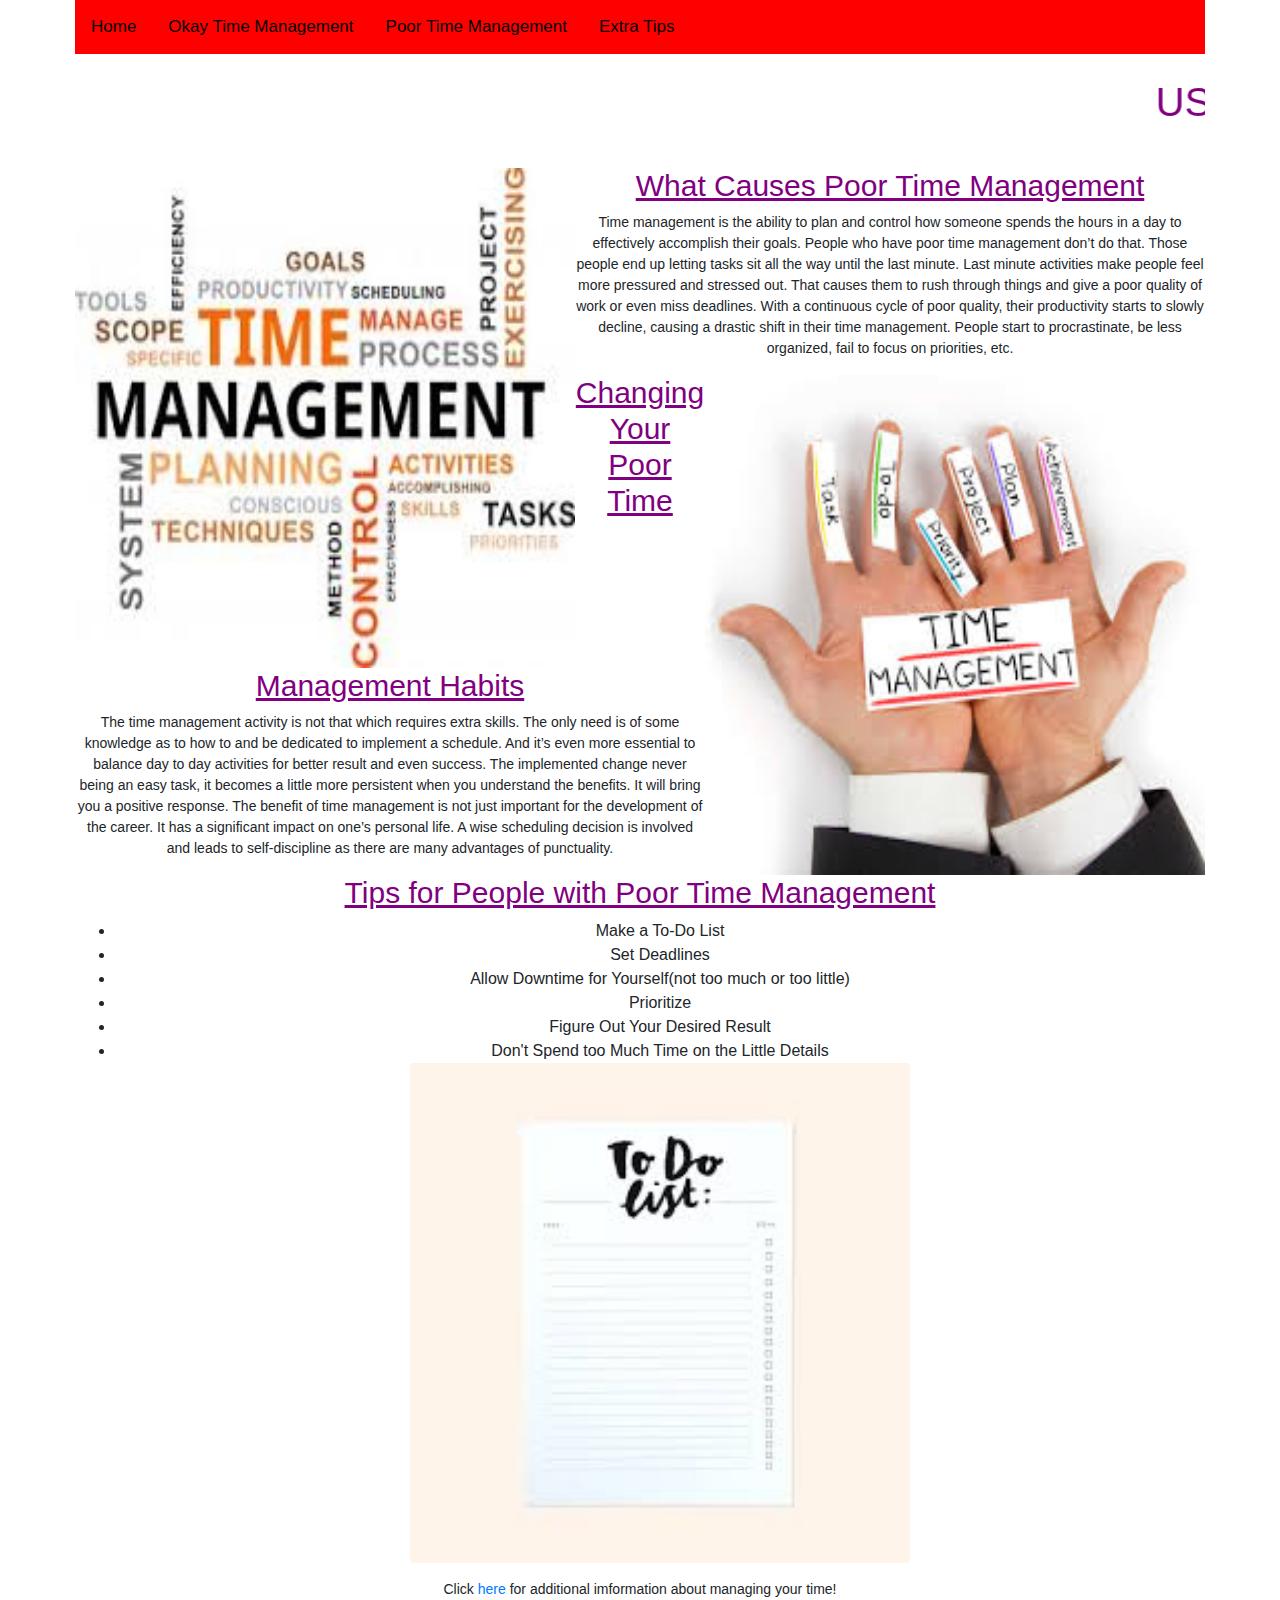
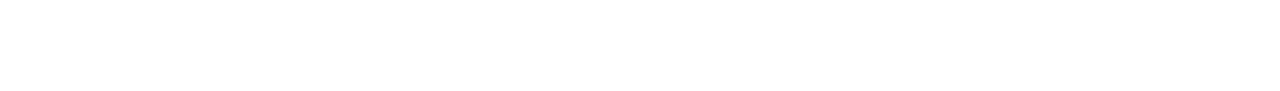
<file: poortm.html>
<!DOCTYPE html>
<html>
<head>

    <title>Dynamic Developers </title>

<link rel="stylesheet" href="https://stackpath.bootstrapcdn.com/bootstrap/4.3.1/css/bootstrap.min.css" integrity="sha384-ggOyR0iXCbMQv3Xipma34MD+dH/1fQ784/j6cY/iJTQUOhcWr7x9JvoRxT2MZw1T" crossorigin="anonymous">
<link rel="stylesheet" href="style.css">
<link href="https://fonts.googleapis.com/css?family=Libre+Caslon+Text&display=swap" rel="stylesheet">
<meta name="viewport" content="width=device-width, initial-scale=1">

</head>
<body>

<div class="PoorTm">

  <div class="topnav">

  <a href="index.html">Home</a>
  <a href="timemanagement.html">Okay Time Management</a>
  <a href="poortm.html">Poor Time Management</a>
  <a href="tips.html"> Extra Tips </a>
</div>
<br>
<h1> <marquee> USE YOUR TIME WISELY! </marquee> </h1>
<br>

<div class="About">
<img src="pics/time.jpg" align="left">
<h2> What Causes Poor Time Management </h2>
<p> Time management  is the ability to plan and control how someone spends the hours in a day to effectively accomplish their goals. People who have poor time management don’t do that. Those people end up letting tasks sit all the way until the last minute. Last minute activities make people feel more pressured and stressed out. That causes them to rush through things and give a poor quality of work or even miss deadlines. With a continuous cycle of poor quality, their productivity starts to slowly decline, causing a drastic shift in their time management. People start to procrastinate, be less organized, fail to focus on priorities, etc. </p>
</div>


<div class="WhyChange">
<img src="pics/tm.jpg" align="right">
<h2> Changing Your Poor Time Management Habits </h2>
<p> The time management activity is not that which requires extra skills. The only need is of some knowledge as to how to and be dedicated to implement a schedule. And it’s even more essential to balance day to day activities for better result and even success. The implemented change never being an easy task, it becomes a little more persistent when you understand the benefits. It will bring you a positive response. The benefit of time management is not just important for the development of the career. It has a significant impact on one’s personal life. A wise scheduling decision is involved and leads to self-discipline as there are many advantages of punctuality. </p>
</div>



<div class="ToDo">
<h2> Tips for People with Poor Time Management </h2>
<center>
<ul>
    <li>Make a To-Do List </li>
    <li>Set Deadlines </li>
    <li>Allow Downtime for Yourself(not too much or too little) </li>
    <li>Prioritize </li>
    <li>Figure Out Your Desired Result </li>
    <li>Don't Spend too Much Time on the Little Details </li>


<img src="pics/todolist.jpg" class="rounded">
</ul>
</center>
</div>
<div id="Para">
<p> Click <a href="https://timemanagementninja.com/2013/10/the-top-10-life-benefits-of-time-management/"> here </a> for additional imformation about managing your time! </p>
</div>
</div>





</body>
</html>
</file>
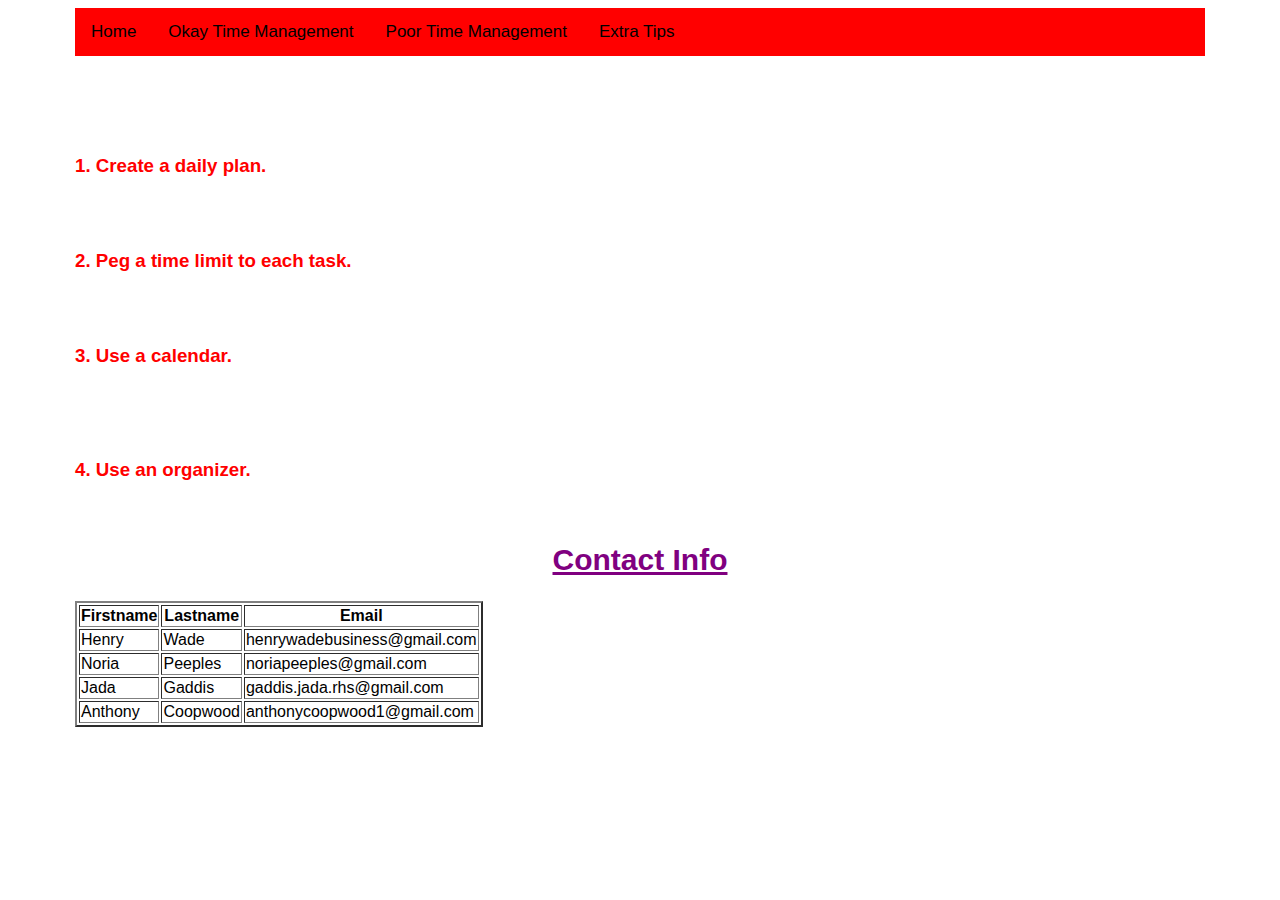
<file: tips.html>
<!DOCTYPE html>
<html>
    <head>
   <link rel="stylesheet" href="style.css">
        <title></title>
    </head>
    <body>

        <div id="id">

            <div class="topnav">

<a href="index.html">Home</a>
  <a href="timemanagement.html">Okay Time Management</a>
  <a href="poortm.html">Poor Time Management</a>
  <a href="tips.html"> Extra Tips </a>
</div>
<h1>More Time Management Tips</h1>

<p><h3> 1. Create a daily plan.</h3>
Plan your day before it unfolds. Do it in the morning or even better, the night before you sleep. The plan gives you a good overview of how the day will pan out. That way, you don’t get caught off guard. Your job for the day is to stick to the plan as best as possible.</p>
 <p><h3>2. Peg a time limit to each task.</h3>
Be clear that you need to finish X task by 10am, Y task by 3pm, and Z item by 5:30pm. This prevents your work from dragging on and eating into time reserved for other activities.
 </p>

<p><h3>3. Use a calendar.</h3>
Having a calendar is the most fundamental step to managing your daily activities. If you use outlook or lotus notes, calendar come as part of your mailing software. Google Calendar is great – I use it. It’s even better if you can sync it to your mobile phone and other hardwares you use – that way, you can access your schedule no matter where you are.
</p>


<p><h3>4. Use an organizer.</h3>
An organizer helps you to be on top of everything in your life. It’s your central tool to organize information, to-do lists, projects, and other miscellaneous items.
</p>
        </div>

<h2> Contact Info </h2>

<table border="2">
  <tr>
    <th>Firstname</th>
    <th>Lastname</th>
    <th>Email </th>

  </tr>
  <tr>
    <td>Henry </td>
    <td>Wade</td>
    <td>henrywadebusiness@gmail.com</td>
  </tr>
  <tr>
    <td>Noria </td>
    <td>Peeples</td>
    <td>noriapeeples@gmail.com</td>
  </tr>
    </tr>
  <tr>
    <td>Jada</td>
    <td>Gaddis</td>
    <td>gaddis.jada.rhs@gmail.com</td>
  </tr>
    </tr>
  <tr>
    <td>Anthony</td>
    <td>Coopwood</td>
    <td>anthonycoopwood1@gmail.com</td>
  </tr>

</table>


</body>
</html>
</file>
<file: style.css>
body{
    font-family: 'Libre Caslon Text', serif;
    margin-left: 50px;
    margin-right: 50px;
    margin-bottom: 50px;
    font-family: 'IBM Plex Sans', sans-serif;
    padding-bottom: 25px;
    padding-right: 25px;
    padding-left: 25px;
    border-left: 25px;
    border-right: 25px;
    border-bottom: 25px;
    background-color:white;

}


marquee{
    color: purple;
}

h1{
    color: purple;
      font-size: 40px;

}

h2{
    color: purple;
    text-decoration: underline;
    text-align: center;

}

.topnav {
  overflow: hidden;
  background-color: red;
}

.topnav a {
  float: left;
  color: black;
  text-align: center;
  padding: 14px 16px;
  text-decoration: none;
  font-size: 17px;
}

.topnav a:hover {
  background-color:grey;
  color: black;
}

.topnav a.active {
  background-color: grey;
  color: black;
}


.ToDo{
    text-align: center;
}

#Para{
    text-align: center;
}


#id{
background-image: url("https://thumbs.gfycat.com/ScentedPastelAlligatorsnappingturtle-size_restricted.gif");


}


#mtm{
    text-align: center;
    color:black;
    padding:50px;
}
#em{
    text-align: center;
    color:black;
    padding:50px;
}
#wbs{
    text-align: center;
    color:black;
    padding:50px;
}
#title{
    color:black;
    text-align:center;
}
.tips{
    color:black;
    text-align: center;
}
#idk{
    color:black;
    text-align: center;
}
#id{
    color:white;

}
#title{
    color:red;

}
h3{
    color:red;
}


.Ant{






/*
body{
    background-color: white; */
}








#quiz {
    margin-left: 10px;
    background: #d2def2;
    padding: 10px 20px 10px 20px;
    width: 400px;
    border-radius: 20px;
    float: left;

}

input {
    margin-bottom: 20px;
    display: block;
}

#textbox {
    height: 25px;
    font-size: 16px;
    border-radius: 5px;
    border: none;
    padding-left: 5px;
}


#button {
    background: green;
    border: none;
    border-radius: 5px;
    padding: 10px;
    color: white;
    font-size: 16px;
    transition-duration: .5s;
    margin-top: 15px;
}



#button:hover {
    background: white;
    border: 1px solid green;
    color: black;
    cursor: pointer;

}

#after_submit {
    visibility: hidden;
    background: #ff5459;
    padding: 10px 20px 10px 20px;
    width: 400px;
    border-radius: 20px;
    float: left;
    margin-left: 20px;
    font-size: 30px;


}


h1{
    text-align: center;
    color: white;
}

#ants class1{
    border: solid line;
    padding: 50px;

}

h2{
    text-align: center;
}


#antavideo{
    display: block;
    margin-left: auto;
    margin-right: auto;
    width:50%;
}


img{
    width: 500px;
    height: 500px;
    display: block;
    margin-left: auto;
    margin-right: auto;


}

#h1{
    background-color: black;
}

#antsform{
   display: block;
    margin-left: auto;
    margin-right: auto;
    width:50%;
}

input{
    align: center;

}

#antavideo{
    display: block;
    margin-left: auto;
    margin-right: auto;
    width:50%;
}

.questions{
    color: red;
    border:  solid black;
}

h1 {
  font-size: 40px;
}

h2 {
  font-size: 30px;
}

p {
  font-size: 14px;
  text-align: center;
}
</file>
